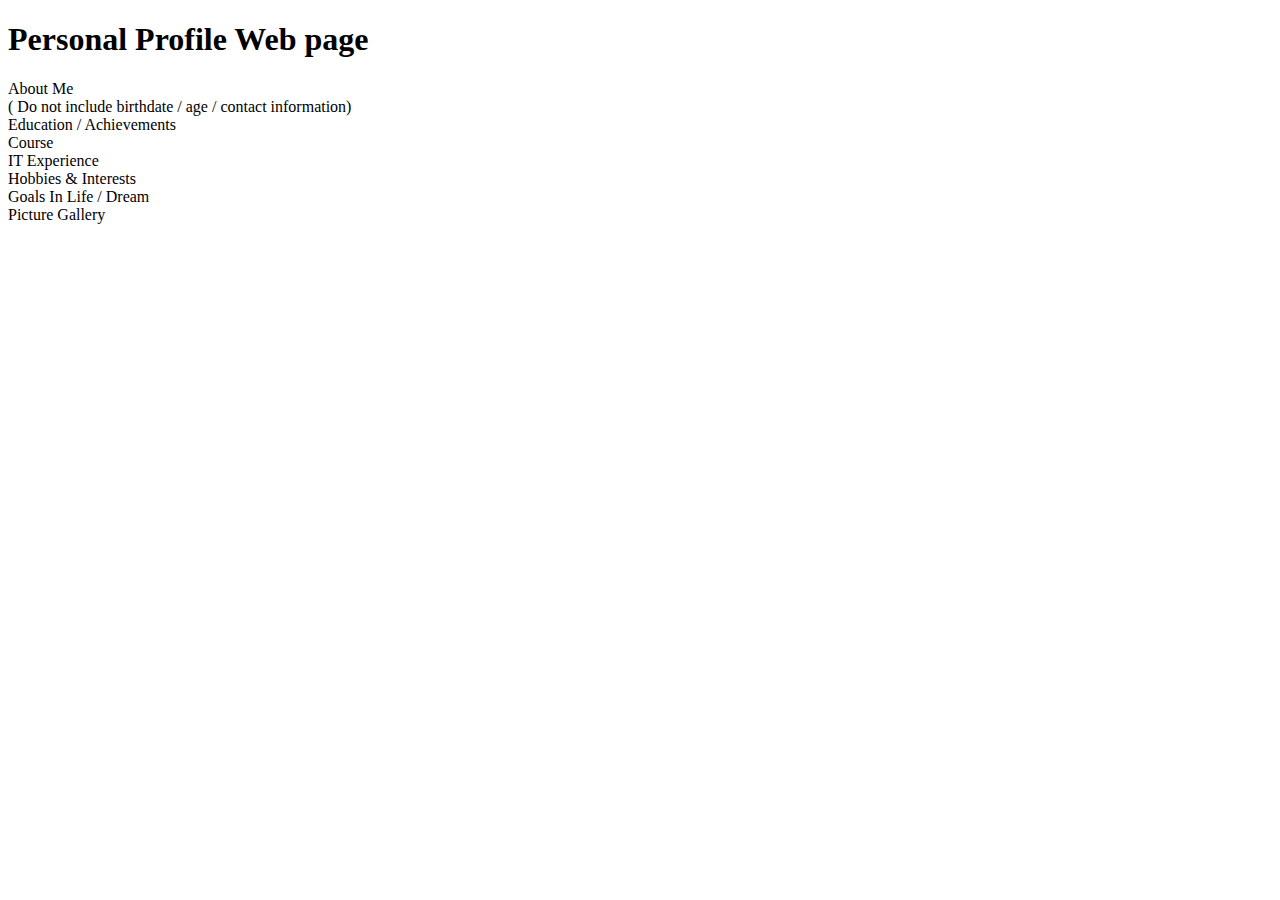
<file: introduction/index.html>
<!DOCTYPE html>    
<html>    
<head>    
<title>WEBPROG IT241</title>    
</head>    
<body>

<h1>Personal Profile Web page </h1>    
<p>    
About Me<br>    
 ( Do not include birthdate / age / contact information)<br>    
Education / Achievements<br>    
Course <br>    
IT Experience<br>    
Hobbies & Interests<br>    
Goals In Life / Dream<br>    
Picture Gallery<br>
</p>

</body>    
</html>
</file>
